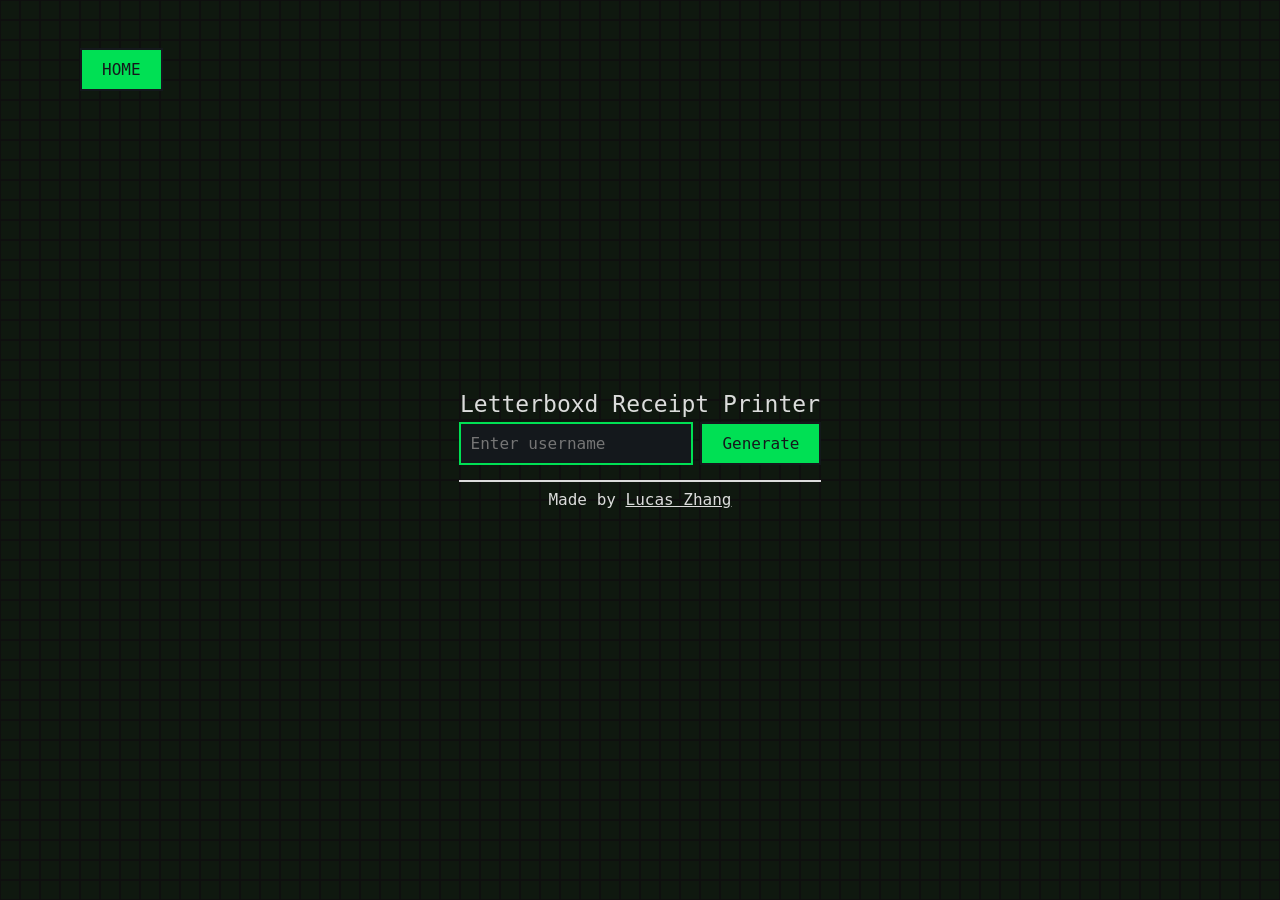
<file: letterboxd-receipts/index.html>
<!DOCTYPE html>
<html>
    <head>
        <title>Letterboxd Receipt Printer</title>
        <link rel="stylesheet" href="style.css">
    </head>
    <body>
        <canvas id="Rain"></canvas>
        <div id="homepage">
            <header>Letterboxd Receipt Printer</header>
            <div>
                <input id="username" type="text" placeholder="Enter username">
                <button onclick="fetchMovies()">Generate</button>
            </div>
            <hr>
            <footer>Made by <a href="https://google.com">Lucas Zhang</a></footer>
        </div>
        <nav style="display: flex;">
            <button onclick="homepage()">HOME</button>
        </nav>
        <div id="page">
            <div id="secondPage">
                <div id="posterFrame">
                    <img id="poster">
                </div>
                    <div id="receipt">
                        <p id="title">the movie movie</p>
                        <p id="director" class="text">from director john doe</p>
                        <p id="orderNumber" class="text">order #0001</p>
                        <p id="date" class="text"></p>
                        <p id="firstDivider" class="divider"></p>
                        <p id="rating" class="text">rating: </p>
                        <p id="secondDivider" class="divider"></p>
                        <p id="thanks" class="text">Thank you for visiting!</p>
                        <img id="barcode" src="barcode.png">
                        <p>letterboxd.receipt.com</p>
                        <img id="logo" src="letterboxd-logo.svg">
                    </div>
            </div>
            <div id="options">
                <button class="movieButton" id="frame1" onclick="printReceipt(1)">
                    <div class="optionsFrame">
                        <img class="option" id="movie1">
                    </div>
                </button>
                <button class="movieButton" id="frame2" onclick="printReceipt(2)">
                    <div class="optionsFrame">
                        <img class="option" id="movie2">
                    </div>
                </button>
                <button class="movieButton" id="frame3" onclick="printReceipt(3)">
                    <div class="optionsFrame">
                        <img class="option" id="movie3">
                    </div>
                </button>
                <button class="movieButton" id="frame4" onclick="printReceipt(4)">
                    <div class="optionsFrame">
                        <img class="option" id="movie4">
                    </div>
                </button>
                <button class="movieButton" id="frame5" onclick="printReceipt(5)">
                    <div class="optionsFrame">
                        <img class="option" id="movie5">
                    </div>
                </button>
            </div>
            <div id="options2">
                <button class="movieButton" id="frame6" onclick="printReceipt(6)">
                    <div class="optionsFrame">
                        <img class="option" id="movie6">
                    </div>
                </button>
                <button class="movieButton" id="frame7" onclick="printReceipt(7)">
                    <div class="optionsFrame">
                        <img class="option" id="movie7">
                    </div>
                </button>
                <button class="movieButton" id="frame8" onclick="printReceipt(8)">
                    <div class="optionsFrame">
                        <img class="option" id="movie8">
                    </div>
                </button>
                <button class="movieButton" id="frame9" onclick="printReceipt(9)">
                    <div class="optionsFrame">
                        <img class="option" id="movie9">
                    </div>
                </button>
                <button class="movieButton" id="frame10" onclick="printReceipt(10)">
                    <div class="optionsFrame">
                        <img class="option" id="movie10">
                    </div>
                </button>
            </div>
        </div>
        <script src="script.js"></script>
    </body>

</html>
</file>
<file: letterboxd-receipts/style.css>
* {
    margin: 0;
    padding: 0;
    box-sizing: border-box;
}

body {
    background-color: #14181c;
    color: rgba(255, 255, 255, 0.85);
    font-family: monospace;
    justify-content: center; 
    align-items: center;
    height: 100vh;
    display: flex;
    flex-direction: column;
    gap: 10px;
    overflow: hidden;
}
nav {
    font-size: 1rem; 
    position: fixed; 
    top: 3rem; 
    left: 5rem;
    scale: 1;
}
canvas {
    z-index: -1;
    position: fixed;
    width: 100vw;
    height: 100vh;
    top: 0;
    left: 0;
}

button {
    padding: 10px 20px;
    background-color: #00e054;
    color: #14181c;
    border: 2px solid #14181c;
    font-family: monospace;
    font-size: 16px;
    cursor: pointer;
}

/*Homepage*/
#homepage {
    justify-content: center; 
    /*horizontal alignment normally but vertical alignment with column*/
    align-items: center;
    /*vertical alignment normally but horizontal alignment with column*/
    display: flex;
    flex-direction: column;
    gap: 5px;
    scale: 1;
}
header {
    font-size: 23px;
}
input {
    padding: 10px;
    border: 2px solid #00e054;
    background-color: #14181c;
    color: white;
    font-family: monospace;
    font-size: 16px;
    outline: none; /*prevents blue glow around inputs after clicked*/
}
hr {
    margin: 10px 0;
    width: 100%;
    border: 1px solid rgba(255, 255, 255, 0.85);
    margin-bottom: 3px;
}
footer {
    font-size: 16px;
}
a {
    color: rgba(255, 255, 255, 0.85);
}

/*secondPage*/
#secondPage {
    display: none; 
    flex-direction: row; 
    gap: 2rem; 
    align-items: center;
}

/*Receipt*/
#receipt {
    display: flex;
    flex-direction: column;
    height: 23rem;
    width: 20rem;
    background-image: url("thermal-paper.jpg");
    padding: 1rem;
    padding-left: 1.25rem;
    padding-right: 1.25rem;
    margin-right: 0.5rem;
    align-items: center;
    color: rgba(0, 0, 0, 0.75);
}
.text {
    padding-top: 5px;
    align-self: start;
    font-family: "Anonymous Pro", monospace;
    font-size: 0.85rem;
    line-height: 0.85rem;
    text-transform: uppercase;
    font-weight: 450;
}
#title {
    padding-top: 1rem;
    padding-left: 1rem;
    padding-right: 1rem;
    text-align: center;
    text-transform: uppercase;
    font-family: "Helvetica Neue", Helvetica, sans-serif;
    font-weight: 600;
    font-size: 1.7rem;
    word-break: break-word;
    text-wrap: balance;
}
#director {
    align-self: center; 
    margin-bottom: 0.3rem;
}
#orderNumber {
    font-weight: 450;
}
#date {
    font-weight: 450;
}
.divider {
    align-self: start;
    font-family: "Anonymous Pro", monospace;
    font-size: 0.7rem;
    line-height: 0.5rem;
    text-transform: uppercase;
    color: rgba(0, 0, 0, 0.5);
}
#rating {
    padding-top: 0rem;
}
#thanks {
    align-self: center; text-transform: uppercase;
}
#barcode {
    width: 10rem; 
    height: 2.5rem;
    margin-top: 0.5rem;
    margin-bottom: 0.25rem;
}
#logo {
    width: 11.5rem;
    filter: grayscale(100%) brightness(65%);
}

/*Poster*/
#posterFrame {
    display: none;
    padding: 0.85rem;
    background-color: black;
    align-items: center;
    justify-items: center;
    margin-left: 0.5rem;
}
#poster {
    display: flex;
    height: 21.35rem;
}

/*Options*/
#options {
    display: none;
    gap: 1rem;
    margin-top: 1rem;
    justify-self: center;
}
.movieButton {
    padding: 0.75rem;
    background-color: black;
    border: none;
    display: flex;
}
.optionsFrame {
    display: flex;
    background-color: black;
    align-items: center;
    justify-items: center;
}
.option {
    display: flex;
    height: 8.5rem;
}
#options2 {
    display: none;
    gap: 1rem;
    margin-top: 1rem;
    justify-self: center;
}

/*Page*/
#page {
    display: none;
    background-color: green;
    border: 0.5rem solid black; 
    padding: 1rem;
    scale: 0.75;
}
</file>
